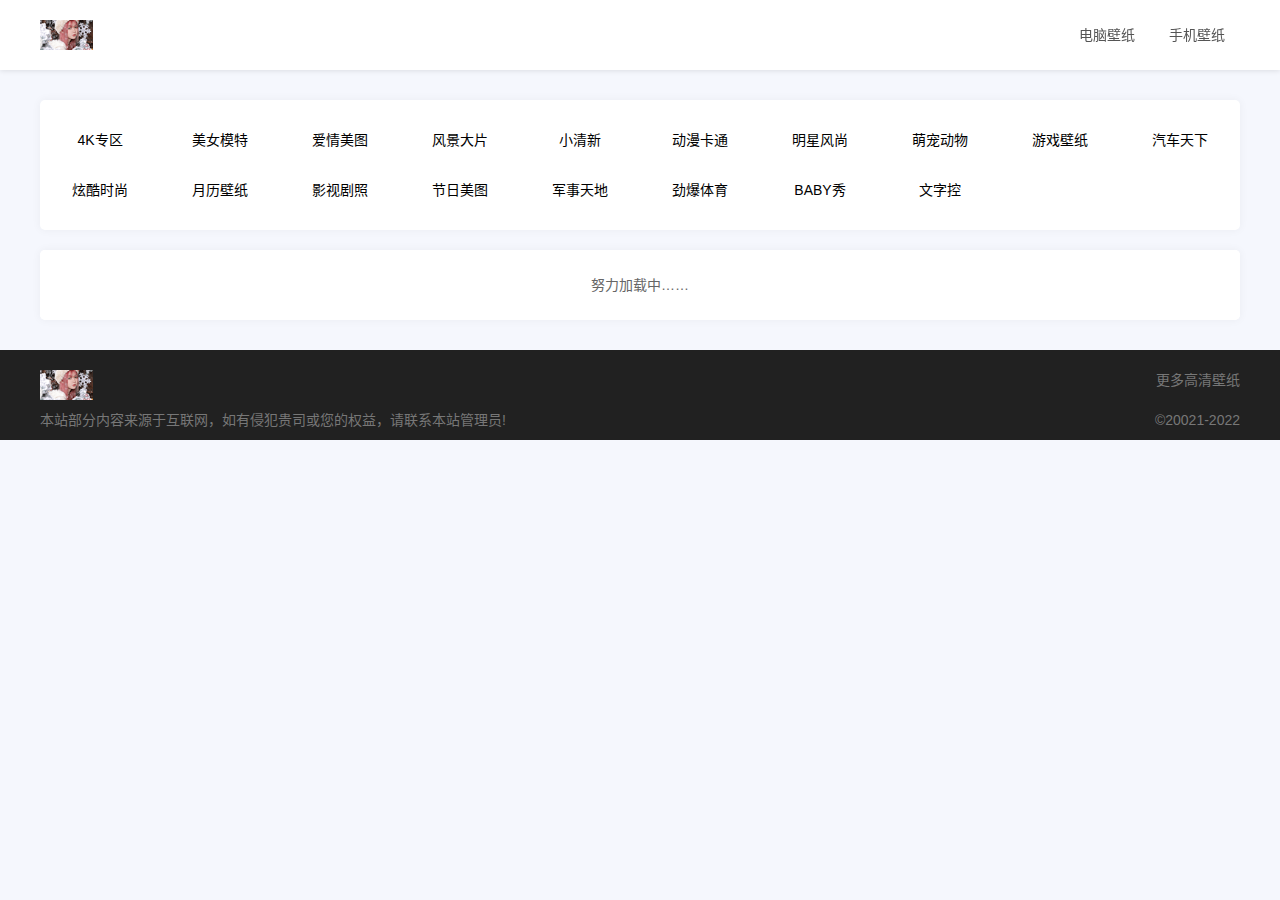
<file: bz/index.html>
<!DOCTYPE html>
<html lang="zh-CN">
<link rel="icon" href="favicon.ico">
<head>
    <meta charset="UTF-8">
    <meta name="viewport" content="width=device-width, initial-scale=1, user-scalable=no">
    <meta name="robots" content="noarchive">
    <title>免费手机壁纸-电脑壁纸-高清4K壁纸-明星美女壁纸-情侣头像图片</title>
    <link rel='stylesheet' id='style-css' href='static/css/style.css' type='text/css' />
    <link rel='stylesheet' id='fonts-css' href='static/css/iconfont.css' type='text/css' />
    <link rel='stylesheet' id='fancybox-css' href='static/css/jquery.fancybox.min.css' type='text/css' />
    <script type='text/javascript' src='static/js/jquery.min.js'></script>
    <script type='text/javascript' src='static/js/jquery-migrate.min.js'></script>
    <meta name='description' content='包含4K壁纸,美女壁纸,美女图片,风景壁纸,动漫壁纸,明星图片,动物图片,动物壁纸,游戏壁纸,等18个分类的电脑壁纸，支持放大预览和下载。' />
    <meta name='keywords' content='4K壁纸,美女壁纸,美女图片,风景壁纸,动漫壁纸,明星图片,动物图片,动物壁纸,游戏壁纸,明星壁纸,二次元壁纸/>
    <style type='text/css'>
    </style>
</head>

<body>
    <div class="site">
        <header class="site-header">
            <div class="container">
                <div class="navbar">
                    <div class="hamburger">
                        <div class="hamburgerli"></div>
                    </div>
                    <div class="branding-within"> <a class="logo" href="index.html" rel="home"><img
                                src="static/images/logo.png" alt="壁纸大全"></a> </div>
                    <nav class="main-menu hidden-xs hidden-sm hidden-md">
                        <ul id="menu-primary" class="nav-list u-plain-list">
                            <li id="menu-item-1047"
                                class="menu-item menu-item-type-custom menu-item-object-custom menu-item-home menu-item-1047">
                                <a href="index.html#" target="_blank">电脑壁纸</a></li>
                            <li id="menu-item-1067"
                                class="menu-item menu-item-type-taxonomy menu-item-object-category menu-item-1067"><a
                                    href="index.html#" target="_blank">手机壁纸</a></li>
                        </ul>
                    </nav>
                </div>
            </div>
        </header>
        <div class="off-canvas">
            <div class="mobile-menu"> </div>
            <div class="close"> <i class="iconfont icon-guanbi1"></i> </div>
        </div>
        <div class="site-content container">
            <div class="row">
                <div class="col-lg-img">
                    <div class="wallpaper-tags">
                        <ul>
                            <li data-id="36" onclick="loadData(36, true);changeTitle(this)">4K专区</li>
                            <li data-id="6" onclick="loadData(6, true);changeTitle(this)">美女模特</li>
                            <li data-id="30" onclick="loadData(30, true);changeTitle(this)">爱情美图</li>
                            <li data-id="9" onclick="loadData(9, true);changeTitle(this)">风景大片</li>
                            <li data-id="15" onclick="loadData(15, true);changeTitle(this)">小清新</li>
                            <li data-id="26" onclick="loadData(26, true);changeTitle(this)">动漫卡通</li>
                            <li data-id="11" onclick="loadData(11, true);changeTitle(this)">明星风尚</li>
                            <li data-id="14" onclick="loadData(14, true);changeTitle(this)">萌宠动物</li>
                            <li data-id="5" onclick="loadData(5, true);changeTitle(this)">游戏壁纸</li>
                            <li data-id="12" onclick="loadData(12, true);changeTitle(this)">汽车天下</li>
                            <li data-id="10" onclick="loadData(10, true);changeTitle(this)">炫酷时尚</li>
                            <li data-id="29" onclick="loadData(29, true);changeTitle(this)">月历壁纸</li>
                            <li data-id="7" onclick="loadData(7, true);changeTitle(this)">影视剧照</li>
                            <li data-id="13" onclick="loadData(13, true);changeTitle(this)">节日美图</li>
                            <li data-id="22" onclick="loadData(22, true);changeTitle(this)">军事天地</li>
                            <li data-id="16" onclick="loadData(16, true);changeTitle(this)">劲爆体育</li>
                            <li data-id="18" onclick="loadData(18, true);changeTitle(this)">BABY秀</li>
                            <li data-id="35" onclick="loadData(35, true);changeTitle(this)">文字控</li>
                        </ul>
                    </div>
                    <div class="content-area">
                        <main class="site-main">
                            <article class="type-post post-wallpaper">
                                <div class="container-wallpaper">
                                    <div class="jigsaw" id="walBox"></div>
                                    <div id="loadmore">壁纸加载中……</div>
                                </div>
                            </article>
                        </main>
                    </div>
                </div>
            </div>
        </div>
        <footer class="site-footer">
            <div class="site-info"> <a class="footerlogo" href="index.html#" target="_blank"><img
                        src="static/images/logo.png" alt="壁纸大全"></a>
                <div class="site-infor">
                    <a href="index.html#" target="_blank">更多高清壁纸</a>
                   
                </div>
            </div>
            <div class="site-info">
                <div class="site-infol"> 本站部分内容来源于互联网，如有侵犯贵司或您的权益，请联系本站管理员!</div>
                <div class="site-infor"> ©20021-2022</div>
            </div>
        </footer>
    </div>
    <div class="gotop"> <a id="goTopBtn" href="javascript:;"><i class="iconfont icon-shang"></i><em>返回顶部</em></a></div>
    <script type='text/javascript' src='static/js/hans.min.js'></script>
    <script type='text/javascript' src='static/js/jquery.fancybox.min.js'>
    </script>
    <script type='text/javascript' src='static/js/jquery.lazyload.min.js'>
    </script>
    <script type='text/javascript' src='static/js/img.js'></script>
    <script type="text/javascript">
        var a_idx = 0;
        jQuery(document).ready(function ($) {
            $("body").click(function (e) {
                var a = new Array("❤");
                var $i = $("<span/>").text(a[a_idx]);
                a_idx = (a_idx + 1) % a.length;
                var x = e.pageX,
                    y = e.pageY;
                $i.css({
                    "z-index": 999999999999999999999999999,
                    "top": y - 20,
                    "left": x,
                    "position": "absolute",
                    "font-weight": "bold",
                    "color": "#dd3333"
                });
                $("body").append($i);
                $i.animate({
                    "top": y - 180,
                    "opacity": 0
                }, 1500, function () {
                    $i.remove();
                });
            });
        });
    </script>
</body>

</html>
</file>
<file: bz/static/css/style.css>
html{line-height:1.15;-ms-text-size-adjust:100%;-webkit-text-size-adjust:100%}body{margin:0}article,aside,footer,header,nav,section{display:block}h1{margin:.67em 0;font-size:2em}figcaption,figure,main{display:block}figure{margin:1em 40px}hr{overflow:visible;box-sizing:content-box;height:0}pre{margin:1em 0;font-size:1em;font-family:monospace}a{outline:0;background-color:transparent;-webkit-text-decoration-skip:objects}abbr[title]{border-bottom:none;text-decoration:underline;text-decoration:underline dotted;-webkit-text-decoration:underline dotted}b,strong{font-weight:inherit;font-weight:bolder}code,kbd,samp{font-size:1em;font-family:monospace}dfn{font-style:italic}mark{background-color:#ff0;color:#000}small{font-size:80%}sub,sup{position:relative;vertical-align:baseline;font-size:75%;line-height:0}sub{bottom:-.25em}sup{top:-.5em}audio,video{display:inline-block}audio:not([controls]){display:none;height:0}img{border-style:none}svg:not(:root){overflow:hidden}button,input,optgroup,select,textarea{margin:0;font-size:100%;font-family:sans-serif;line-height:1.15}button,input{overflow:visible}button,select{text-transform:none}[type=reset],[type=submit],button,html [type=button]{-webkit-appearance:button}[type=button]::-moz-focus-inner,[type=reset]::-moz-focus-inner,[type=submit]::-moz-focus-inner,button::-moz-focus-inner{padding:0;border-style:none}[type=button]:-moz-focusring,[type=reset]:-moz-focusring,[type=submit]:-moz-focusring,button:-moz-focusring{outline:1px dotted ButtonText}fieldset{padding:.35em .75em .625em}legend{display:table;box-sizing:border-box;padding:0;max-width:100%;color:inherit;white-space:normal}progress{display:inline-block;vertical-align:baseline}textarea{overflow:auto}[type=checkbox],[type=radio]{box-sizing:border-box;padding:0}[type=number]::-webkit-inner-spin-button,[type=number]::-webkit-outer-spin-button{height:auto}[type=search]{outline-offset:-2px;-webkit-appearance:textfield}[type=search]::-webkit-search-cancel-button,[type=search]::-webkit-search-decoration{-webkit-appearance:none}::-webkit-file-upload-button{font:inherit;-webkit-appearance:button}details,menu{display:block}summary{display:list-item}canvas{display:inline-block}[hidden],template{display:none}.banner-top{margin-top:30px}.container{margin-right:auto;margin-left:auto;width:1200px}.container-wallpaper{padding:15px;border-radius:0 0 5px 5px;background-color:#fff}.post-wallpaper{position:relative;overflow:hidden;width:100%;border-radius:5px;background-color:#fff;box-shadow:0 0 10px rgba(0,0,0,.05);word-break:break-word}.jigsaw .item{position:relative;float:left}.jigsaw .quater{display:inline-block;width:25%}.oneImg{position:relative;overflow:hidden;-webkit-transition:all .25s ease;-moz-transition:all .25s ease;-o-transition:all .25s ease;transition:all .25s ease;-ms-transition:all .25s ease}.oneImg:hover{z-index:22;box-shadow:0 0 20px #000}.jigsaw img{width:100%;height:100%}.jigsaw .half{display:inline-block;width:50%}#loadmore{display:none;color:#666;line-height:40px}#loadmore,figcaption{text-align:center}.banner-right{margin-top:30px;width:600px;height:25pc}.owl-carousel{position:relative;z-index:1;width:100%;-webkit-tap-highlight-color:transparent}.rec-list{display:block;padding:1pc 0;border-bottom:1px solid #f4f4f4}.rec-list img{border-radius:2px}.fl{float:left}.rec-list .content{display:inline-block;margin-left:5px;width:90pt;height:90px}.rec-list .content p{display:-webkit-box;overflow:hidden;color:#777;text-overflow:ellipsis;font-size:9pt;font-family:microsoft yahei;line-height:17px;-webkit-line-clamp:2;-webkit-box-orient:vertical}.rec-list .content .coupon{display:block;margin:20px 0;color:#999;font-size:9pt}.rec-list .content .coupon i{position:relative;top:2px;margin-left:5px;color:var(--accent-color);font-size:18px;font-family:Arial;line-height:21px}.rec-list:hover .content p{color:var(--accent-color)}.rec-lista{margin-top:20px;text-align:center}@media (min-width:1230px){.col-lg-3,.navbar .menu-item-mega>.sub-menu>.menu-item{margin-left:20px;max-width:280px}.banner-right{display:inline-block}.owl-carousel{float:left;margin-right:20px;width:580px}.col-lg-9{max-width:900px}}@media (max-width:1229px){.banner-right{display:none}}@media (max-width:1230px){.container{padding:0 15px;width:100%}}.col-lg-12,.col-lg-3,.col-lg-9,.col-lg-img,.navbar .menu-item-mega>.sub-menu>.menu-item{position:relative;width:100%}@media (min-width:992px){.yumus-single-top-a-d{margin-bottom:30px}.yumus-single-bottom-a-d{margin:30px 0}.col-lg-3,.navbar .menu-item-mega>.sub-menu>.menu-item{margin-left:auto;max-width:22%;flex:0 0 22%}.col-lg-9{max-width:76.5%;flex:0 0 76.5%}.col-lg-12{max-width:100%;flex:0 0 100%}}@media (min-width:767px){.row{display:flex;flex-wrap:wrap}}@media (max-width:575px){.hidden-xs{display:none!important}}@media (min-width:576px) and (max-width:767px){.hidden-sm{display:none!important}}@media (min-width:768px) and (max-width:991px){.hidden-md{display:none!important}}@media (min-width:992px) and (max-width:1199px){.hamburger,.hidden-lg{display:none!important}.social-links+.search-open{margin-left:-3px!important}.navbar .branding-within{flex:2}.social-links{display:none!important}}@media (min-width:1200px){.hamburger{display:none!important}.navbar .branding-within{flex:2}}@media (min-width:992px){.order-lg-first{order:-1}.order-lg-last{order:13}}html{box-sizing:border-box}*,:after,:before{box-sizing:inherit}body{background-color:#f5f7fd;color:#777;font-size:14px;font-family:Microsoft YaHei,WenQuanYi Micro Hei,Arial,Verdana,Tahoma,sans-serif;line-height:20px;text-rendering:optimizeLegibility;-webkit-font-smoothing:antialiased;-moz-osx-font-smoothing:grayscale}a{color:#1a1a1a;text-decoration:none}h1,h2,h3,h4,h5,h6{margin:0 0 15px;color:#1a1a1a;font-weight:500;line-height:1.4}p{margin:0 0 15px;color:#555;line-height:32px}img{display:block;height:auto;max-width:100%;vertical-align:middle}blockquote{margin:20px 0;padding-left:20px;border-left:4px solid var(--accent-color);color:#555;font-size:14px;line-height:20px}blockquote>:last-child{margin-bottom:0!important}blockquote cite{display:block}blockquote cite a{color:#555}blockquote p{margin-bottom:5px!important;line-height:20px}hr{position:relative;margin:30px auto;border:0;border-radius:50%}hr,hr:after,hr:before{width:5px;height:5px;background-color:#1a1a1a}hr:after,hr:before{position:absolute;border-radius:50%;content:""}hr:before{right:20px}hr:after{left:20px}table{margin:0 0 15px;border-collapse:collapse;font-size:13px;word-break:normal}td,th{padding:8px 9pt;border:1px solid #f4f4f4}dl,ol,ul{margin:0 0 30px;padding-left:30px}dl{padding-left:0}dt{font-weight:700}dd{margin:0 0 15px}embed,iframe{display:block;overflow:hidden;width:100%;border:0}figure{margin:0}input[type=email],input[type=number],input[type=password],input[type=search],input[type=tel],input[type=text],textarea{display:block;margin-bottom:10px;padding:0;width:100%;height:40px;border:0;border-bottom:1px solid #e6e6e6;border-radius:0;background-color:transparent;color:#1a1a1a;font-size:14px;font-family:inherit;line-height:38px;transition:border-color cubic-bezier(.4,.01,.165,.99);-webkit-appearance:none;-moz-appearance:none;appearance:none}input[type=email]:focus,input[type=number]:focus,input[type=password]:focus,input[type=search]:focus,input[type=tel]:focus,input[type=text]:focus,textarea:focus{outline:0;border-color:#e6e6e6}textarea{padding-bottom:10px;height:100%;line-height:inherit;resize:vertical}select{padding:0 14px;width:100%;height:40px;outline:0;border:1px solid #f4f4f4;border-radius:0;background-color:#fff;background-image:url("data:image/png;background-repeat:no-repeat;color:#1a1a1a;font-size:14px;font-family:inherit;line-height:40px;-webkit-appearance:none;-moz-appearance:none;appearance:none;base64,iVBORw0KGgoAAAANSUhEUgAAAB4AAAANCAYAAAC+ct6XAAAAGXRFWHRTb2Z0d2FyZQBBZG9iZSBJbWFnZVJlYWR5ccllPAAAAyJpVFh0WE1MOmNvbS5hZG9iZS54bXAAAAAAADw/eHBhY2tldCBiZWdpbj0i77u/[base64]/Pk5mU4QAAACUSURBVHjaYmRgYJD6////MwY6AyaGAQIspCieM2cOjKkIxCFA3A0TSElJoZ3FUCANxAeAWA6IOYG4iR5BjWwpCDQCcSnNgxoIVJCDFwnwA/FHWlp8EIpHSKoGgiggLkITewrEcbQO6mVAbAbE+VD+a3IsJTc7FQAxDxD7AbEzEF+jR1DDywtoCr9DbhwzDlRZDRBgACYqHJO9bkklAAAAAElFTkSuQmCC");background-position:100%}label{font-size:13px}form.inline{position:relative}form.inline .inline-field,form.inline .inline-fields{margin-bottom:0;padding-right:20px;color:#000;text-overflow:ellipsis}form.inline button[type=submit]{position:absolute;top:50%;right:-10px;margin-top:-15px;padding:0;width:30px;height:30px;border:0;background-color:transparent;color:#1a1a1a;text-align:center;font-size:1pc;line-height:30px}.button,.navigation .nav-next a,.navigation .nav-previous a,button[type=submit],input[type=submit]{display:inline-block;padding:10px 20px;outline:0;border:1px solid var(--accent-color);border-radius:30px;background-color:var(--accent-color);color:#fff;text-align:center;text-transform:uppercase;letter-spacing:1px;font-weight:700;font-size:9pt;font-family:inherit;line-height:1;cursor:pointer}.button:hover,.navigation .nav-next a:hover,.navigation .nav-previous a:hover,button[type=submit]:hover,input[type=submit]:hover{opacity:1}.button.transparent,.navigation .nav-next a.transparent,.navigation .nav-previous a.transparent,button[type=submit].transparent,input[type=submit].transparent{border:1px solid hsla(0,0%,100%,.3);background-color:transparent}.social-links>a{display:inline-block;vertical-align:middle;font-size:1pc}.social-links>a+a{margin-left:10px}.u-clearfix:after,.u-clearfix:before{display:table;content:" "}.u-clearfix:after{clear:both}.u-plain-list{margin:0;padding:0;list-style-type:none}.u-permalink{position:absolute;top:0;right:0;bottom:0;left:0;z-index:10;outline:0}.lazyloaded{width:100%;height:130px;border-radius:2px;opacity:1;transition:opacity 1s cubic-bezier(.4,.01,.165,.99)}.wallpaper-tags{margin-bottom:20px;padding:15px 0;width:100%;height:130px;border-radius:5px;background-color:#fff;box-shadow:0 0 10px rgba(0,0,0,.05);text-align:center}.wallpaper-tags ul{margin:0;padding:0}.wallpaper-tags ul li{float:left;display:block;margin:0;padding:15px 0;width:10%;color:#000;text-align:center}.wallpaper-tags ul li:hover{color:var(--accent-color)}.with-masonry .posts-wrapper{opacity:0;transition:opacity .5s cubic-bezier(.4,.01,.165,.99)}.with-masonry .posts-wrapper.initialized{opacity:1}.with-masonry .posts-wrapper .grid-sizer{min-height:0}.post{position:relative;overflow:hidden;margin-bottom:30px;border-radius:5px;box-shadow:0 0 10px rgba(0,0,0,.05);word-break:break-word}.post .entry-wrapper{padding:30px;background-color:#fff}.post .entry-content>:first-child,.post .entry-content>:first-child>:first-child{margin-top:0!important}.post .entry-content>:last-child,.post .entry-content>:last-child>:last-child{margin-bottom:0!important}.post .entry-content h1,.post .entry-content h2,.post .entry-content h3,.post .entry-content h4,.post .entry-content h5,.post .entry-content h6{margin-top:30px;margin-bottom:9pt;padding:10px;border-left:3px solid var(--accent-color);background:#f1f1f1}.post .entry-content dl dl,.post .entry-content dl ol,.post .entry-content dl ul,.post .entry-content ol dl,.post .entry-content ol ol,.post .entry-content ol ul,.post .entry-content ul dl,.post .entry-content ul ol,.post .entry-content ul ul{margin:0}.post .entry-content li{margin:5px 0}.ds_qrcode{padding-top:30px}.ds_qrcode,.shang{margin:0 auto;width:75pt;text-align:center}.shang{height:40px;border-radius:3px;background-color:var(--accent-color);line-height:40px}.post .entry-content .fluid-width-video-wrapper{margin:30px 0}.post.cover{height:calc(100% - 30px);min-height:330px;background-position:50%;background-size:cover}.post.cover:before{position:absolute;top:0;right:0;bottom:0;left:0;background:linear-gradient(0deg,rgba(0,0,0,.4),transparent);content:""}.post.cover .entry-action,.post.cover .entry-media,.post.cover .entry-wrapper{position:relative;background-color:transparent}.post.cover .entry-action a,.post.cover .entry-title a{color:#fff}.post.cover .entry-wrapper{position:absolute;right:0;bottom:37px;left:0}.post.cover .entry-excerpt{display:none}.post.cover .entry-action{position:absolute;right:0;bottom:0;left:0;border-color:hsla(0,0%,100%,.3)}.post.sticky .entry-title a:before{position:relative;top:1px;left:-2px;content:"\f403";font-family:Material Design Icons}.page .type-page .entry-header,.single .type-post .entry-header{margin-bottom:0;padding:30px 30px 15px;background-color:#fff}.page .type-page .entry-title,.single .type-post .entry-title{font-size:22px;line-height:1.4}.page .type-page .entry-action,.single .type-post .entry-action{padding-right:30px;padding-left:30px}.page .type-page .entry-media,.single .type-post .entry-media{border-radius:0}.page .type-page .entry-media a,.single .type-post .entry-media a{display:block;pointer-events:none}.page .type-page .entry-wrapper,.single .type-post .entry-wrapper{padding:30px}.page .type-page .entry-content,.single .type-post .entry-content{font-size:16px;line-height:32px}.page .type-page .entry-content p,.single .type-post .entry-content p{margin-bottom:20px}.single .type-post .entry-action{border-top-width:0}.single .type-post .entry-header+.entry-action{border-bottom:1px solid #f4f4f4;border-top-width:1px}.with-hero.single .type-post .entry-wrapper{padding-top:20px}.page .type-page .entry-header{padding-bottom:30px;border-bottom:1px solid #f4f4f4}.page .type-page .entry-wrapper{padding-bottom:30px}.entry-media .entry-format{position:absolute;top:15px;left:15px;display:flex;width:40px;height:40px;border-radius:50%;background-color:rgba(0,0,0,.6);color:#fff;font-size:19px;line-height:1;align-items:center;justify-content:center}.entry-header{margin-bottom:10px}.entry-header .entry-category{margin-bottom:4px;line-height:0}.entry-header .entry-category a{display:inline-block;margin-bottom:4px;padding:3px 7px;border-radius:10px;background-color:var(--accent-color);color:#fff;font-weight:500;font-size:11px;line-height:1}.entry-header .entry-category .gap{padding:0 4px}.entry-header .entry-categorys a{display:inline-block;margin-bottom:4px;padding:3px 7px;border-radius:10px;background-color:var(--accent-color);color:#fff;font-weight:500;font-size:11px;line-height:1}.entry-header .entry-categorys .gap{padding:0 4px}.entry-header .entry-title{margin-bottom:0;font-size:1pc}.entry-excerpt{min-height:5pc;color:#aaa}.entry-excerpt>:first-child,.entry-excerpt>:first-child>:first-child{margin-top:0!important}.entry-excerpt>:last-child,.entry-excerpt>:last-child>:last-child{margin-bottom:0!important}.entry-action{padding:9pt 20px;height:37px;border-top:1px solid #f4f4f4;background-color:#fff;font-weight:500;font-size:9pt;line-height:1;justify-content:space-between}.entry-action,.entry-action>div{display:flex;align-items:center}.entry-action a{color:#aaa}.entry-action a+a{margin-left:8px}.entry-action .count{margin-left:2px}.entry-action>div:last-child a{display:flex;align-items:center}.entry-action>div:last-child span{display:none;margin-left:2px;text-transform:uppercase;font-size:10px}.entry-action .share .mdi{font-size:15px}.no-thumbnail.single .entry-action,.with-hero.single .entry-action{border-bottom:1px solid #f4f4f4}.navigation{display:none}.navlinks{padding:15px 20px;width:100%;height:100%}.entry-navigation .navlinks .entry-titles:hover{color:var(--accent-color)}.entry-navigation{display:flex;overflow:hidden;border-top:1px solid #f3f3f3;background-color:#fff}.entry-navigation .nav{position:relative;width:50%;flex-direction:column;justify-content:center;word-break:break-word}.entry-navigation .next{border-left:1px solid #f3f3f3;text-align:right;align-items:flex-end}.entry-navigation span{position:relative;z-index:2;color:#555;text-transform:uppercase;font-weight:500;font-size:14px}.entry-navigation .navlinks .entry-titles{position:relative;z-index:2;margin:5px 0 0;color:#555;font-size:15px}.entry-navigation img{position:absolute;top:0;left:0;width:100%;height:100%;-o-object-fit:cover;object-fit:cover}.entry-navigation .none span{padding:0}.entry-navigation .previous+.none{border-left:1px solid #f3f3f3;text-align:right}@media (max-width:767px){.entry-excerpt{min-height:auto}}.site-content{padding-top:30px;padding-bottom:30px}.site-header{position:relative;top:0;right:0;left:0;z-index:80;background-color:#fff;box-shadow:0 1px 5px rgba(0,0,0,.1);transition:background-color .5s cubic-bezier(.4,.01,.165,.99),border-color .5s cubic-bezier(.4,.01,.165,.99);backface-visibility:hidden}.navbar-full .site-header{padding:0 30px}.navbar{position:relative;justify-content:space-between}.navbar,.navbar>:last-child{display:flex;height:70px;align-items:center}.navbar>:last-child{justify-content:flex-end}.navbar .col-hamburger{display:flex}.navbar .navbar-button{display:flex;width:30px;height:30px;background-color:#fff;color:#555;font-size:15px;cursor:pointer;align-items:center;justify-content:center}.navbar .menu-item{position:relative;display:inline-block}.navbar .menu-item>a{display:block;color:#555}.iconfont.icon-sousuo{font-weight:700;font-size:20px}.search-open.navbar-button{border:none;background-color:#fff}.navbar .menu-item>a:hover{color:var(--accent-color)}.navbar .menu-item.menu-item-has-children>a:after{margin-left:5px;color:#aaa;content:"\e638";font-size:9pt;font-family:iconfont!important}.navbar .menu-item:hover>.sub-menu{visibility:visible;opacity:1;transform:translateY(0)}.navbar .nav-list>.menu-item>a{margin:0 15px;font-size:14px;line-height:70px}.navbar .sub-menu{position:absolute;top:100%;z-index:80;visibility:hidden;margin:0 0 0 -15px;padding:10px 0;min-width:195px;background-color:#fff;box-shadow:0 0 10px rgba(0,0,0,.05);list-style-type:none;opacity:0;transition:all .5s cubic-bezier(.4,.01,.165,.99);transform:translateY(5px)}.navbar .sub-menu:before{position:absolute;top:-5px;left:45px;width:10px;height:10px;border:1px solid #ced6d8;border-bottom:0;border-left:0;background-color:#fff;content:"";transform:rotate(-45deg)}.navbar .sub-menu .menu-item{display:block}.navbar .sub-menu .menu-item>a{padding:7px 15px;font-weight:300;font-size:9pt;transition:transform .3s cubic-bezier(.4,.01,.165,.99);transition:transform .3s cubic-bezier(.4,.01,.165,.99),-webkit-transform .3s cubic-bezier(.4,.01,.165,.99)}.navbar .sub-menu .menu-item>a:hover{opacity:1;transform:translateX(5px)}.navbar .sub-menu .menu-item.menu-item-has-children>a:after{float:right;content:"\e609";font-size:1pc}.navbar .sub-menu .sub-menu{top:0;left:100%;margin:-20px 0 0}.navbar-sticky_transparent.with-featured-wrapper .site-header,.navbar-sticky_transparent.with-hero .site-header,.navbar-transparent.with-featured-wrapper .site-header,.navbar-transparent.with-hero .site-header{position:absolute;background-color:transparent;border-bottom-color:hsla(0,0%,100%,.3)}.navbar-sticky_transparent.with-featured-wrapper .navbar .logo.text,.navbar-sticky_transparent.with-featured-wrapper .navbar .nav-list>.menu-item>a,.navbar-sticky_transparent.with-featured-wrapper .navbar .social-links>a,.navbar-sticky_transparent.with-hero .navbar .logo.text,.navbar-sticky_transparent.with-hero .navbar .nav-list>.menu-item>a,.navbar-sticky_transparent.with-hero .navbar .social-links>a,.navbar-transparent.with-featured-wrapper .navbar .logo.text,.navbar-transparent.with-featured-wrapper .navbar .nav-list>.menu-item>a,.navbar-transparent.with-featured-wrapper .navbar .social-links>a,.navbar-transparent.with-hero .navbar .logo.text,.navbar-transparent.with-hero .navbar .nav-list>.menu-item>a,.navbar-transparent.with-hero .navbar .social-links>a{color:#fff}.navbar-sticky_transparent.with-featured-wrapper .navbar .nav-list>.menu-item>a,.navbar-sticky_transparent.with-hero .navbar .nav-list>.menu-item>a,.navbar-transparent.with-featured-wrapper .navbar .nav-list>.menu-item>a,.navbar-transparent.with-hero .navbar .nav-list>.menu-item>a{font-weight:700}.navbar-sticky_transparent.with-featured-wrapper .navbar .nav-list>.menu-item>a:after,.navbar-sticky_transparent.with-hero .navbar .nav-list>.menu-item>a:after,.navbar-transparent.with-featured-wrapper .navbar .nav-list>.menu-item>a:after,.navbar-transparent.with-hero .navbar .nav-list>.menu-item>a:after{color:hsla(0,0%,100%,.6)}.navbar-sticky_transparent.with-featured-wrapper .navbar .hamburger:after,.navbar-sticky_transparent.with-featured-wrapper .navbar .hamburger:before,.navbar-sticky_transparent.with-hero .navbar .hamburger:after,.navbar-sticky_transparent.with-hero .navbar .hamburger:before,.navbar-transparent.with-featured-wrapper .navbar .hamburger:after,.navbar-transparent.with-featured-wrapper .navbar .hamburger:before,.navbar-transparent.with-hero .navbar .hamburger:after,.navbar-transparent.with-hero .navbar .hamburger:before{background-color:#fff}.navbar-sticky_transparent.with-featured-wrapper .navbar .main-search .search-field,.navbar-sticky_transparent.with-hero .navbar .main-search .search-field,.navbar-transparent.with-featured-wrapper .navbar .main-search .search-field,.navbar-transparent.with-hero .navbar .main-search .search-field{background-color:transparent;color:#fff}.navbar-sticky_transparent.with-featured-wrapper .navbar .main-search .search-field::-webkit-input-placeholder,.navbar-sticky_transparent.with-hero .navbar .main-search .search-field::-webkit-input-placeholder,.navbar-transparent.with-featured-wrapper .navbar .main-search .search-field::-webkit-input-placeholder,.navbar-transparent.with-hero .navbar .main-search .search-field::-webkit-input-placeholder{color:#fff}.navbar-sticky_transparent.with-featured-wrapper .navbar .main-search .search-field::-moz-placeholder,.navbar-sticky_transparent.with-hero .navbar .main-search .search-field::-moz-placeholder,.navbar-transparent.with-featured-wrapper .navbar .main-search .search-field::-moz-placeholder,.navbar-transparent.with-hero .navbar .main-search .search-field::-moz-placeholder{color:#fff}.navbar-sticky_transparent.with-featured-wrapper .navbar .main-search .search-field:-ms-input-placeholder,.navbar-sticky_transparent.with-hero .navbar .main-search .search-field:-ms-input-placeholder,.navbar-transparent.with-featured-wrapper .navbar .main-search .search-field:-ms-input-placeholder,.navbar-transparent.with-hero .navbar .main-search .search-field:-ms-input-placeholder{color:#fff}.navbar-sticky_transparent.with-featured-wrapper .navbar .logo.regular,.navbar-sticky_transparent.with-hero .navbar .logo.regular,.navbar-transparent.with-featured-wrapper .navbar .logo.regular,.navbar-transparent.with-hero .navbar .logo.regular{opacity:0}.navbar-sticky_transparent.with-featured-wrapper .navbar .logo.contrary,.navbar-sticky_transparent.with-hero .navbar .logo.contrary,.navbar-transparent.with-featured-wrapper .navbar .logo.contrary,.navbar-transparent.with-hero .navbar .logo.contrary{opacity:1}.navbar-sticky_transparent.with-featured-wrapper .navbar>:last-child>div,.navbar-sticky_transparent.with-hero .navbar>:last-child>div,.navbar-transparent.with-featured-wrapper .navbar>:last-child>div,.navbar-transparent.with-hero .navbar>:last-child>div{border-color:hsla(0,0%,100%,.3)}.navbar-sticky,.navbar-sticky_transparent{padding-top:70px}.navbar-sticky .site-header,.navbar-sticky_transparent .site-header{position:fixed!important}.navbar-sticky_transparent.with-featured-wrapper,.navbar-sticky_transparent.with-hero{padding-top:0}.navbar-sticky_transparent.navbar-translucent .site-header{border-bottom:0;background-color:rgba(0,0,0,.6)}.logo.text{font-weight:700;font-size:20px}.logo.text img{display:inherit}.logo:not(.text){display:inline-block}.branding-within{position:relative}.branding-within .logo:not(.text){margin-top:4.5px;max-height:70px;transition:opacity .5s cubic-bezier(.4,.01,.165,.99)}.branding-within .logo.contrary{position:absolute;left:0;opacity:0}.logo img{max-height:30px}.branding-underneath{padding:45px 0;text-align:center}.hamburger{width:30px;height:30px}.hamburgerli{position:relative;margin:5px;padding:7px 0;width:20px;height:20px;border-top:2px solid #555;border-bottom:2px solid #555;background-color:#555;background-clip:content-box}.off-canvas{position:fixed;top:0;left:0;z-index:80;overflow-y:scroll;padding:70px 10px 30px;width:265px;height:100vh;background-color:#f6f6f6;box-shadow:0 0 10px rgba(0,0,0,.05);transition:transform .5s cubic-bezier(.4,.01,.165,.99);transition:transform .5s cubic-bezier(.4,.01,.165,.99),-webkit-transform .5s cubic-bezier(.4,.01,.165,.99);transform:translateX(-300px);-webkit-overflow-scrolling:touch}.off-canvas .close{position:absolute;top:20px;right:20px;display:flex;width:30px;height:30px;color:#1a1a1a;font-size:15px;cursor:pointer;align-items:center;justify-content:center}.canvas-open .off-canvas{transform:translateX(0)}.main-search{position:absolute;top:0;right:0;bottom:0;left:0;display:none}.main-search .search-form{height:100%}.main-search .search-field{margin:0;padding:0;height:100%;border:0;text-transform:uppercase;font-weight:500;font-size:20px}.main-search .search-field::-webkit-input-placeholder{color:#aaa}.main-search .search-field:-ms-input-placeholder,.main-search .search-field::-ms-input-placeholder{color:#aaa}.main-search .search-field::placeholder{color:#aaa}.main-search .search-submit{display:none}.main-search .search-close{position:absolute;top:50%;right:0;margin-top:-15px;font-size:15px}.search-open .main-search{z-index:10;display:block}.search-open .navbar>:not(.main-search){display:none}.social-links+.search-open{margin-left:20px}.hamburger+.search-open{margin-left:5px}.navbar .menu-item-mega:hover .mega-menu,.navbar .menu-item-mega:hover .sub-menu{visibility:visible;opacity:1;transform:translateY(0)}.mega-menu{position:absolute;top:100%;right:0;left:0;z-index:80;visibility:hidden;border-radius:5px;background-color:#fff;box-shadow:0 0 10px rgba(0,0,0,.05);opacity:0;transition:all .5s cubic-bezier(.4,.01,.165,.99);transform:translateY(5px)}.mega-menu .menu-posts{padding:20px 0 5pc}.mega-menu .menu-post{text-align:center}.mega-menu .entry-header{margin-top:20px}.mega-menu .owl-carousel.with-arrow .owl-next,.mega-menu .owl-carousel.with-arrow .owl-prev{top:auto;right:auto;bottom:20px;left:50%}.mega-menu .owl-carousel.with-arrow .owl-prev{margin-left:-35px}.mega-menu .owl-carousel.with-arrow .owl-next{margin-left:-5px}.navbar .menu-item-mega{position:static}.navbar .menu-item-mega>.sub-menu{right:0;left:0;margin:0;padding:30px 0}.navbar .menu-item-mega>.sub-menu>.menu-item>a{margin-bottom:5px;font-weight:500;font-size:15px;pointer-events:none}.navbar .menu-item-mega>.sub-menu .menu-item-has-children>a:after{display:none}.navbar .menu-item-mega>.sub-menu .sub-menu{position:static;margin:0;padding:0;min-width:auto;box-shadow:none;transform:translateY(0)}.navbar .menu-item-mega>.sub-menu .sub-menu .sub-menu{display:none}.hero{position:relative;display:flex;height:calc(80vh - 70px);background-color:#f4f4f4;background-position:50%;background-size:cover}.hero-slider .slider-item:before,.hero:before{position:absolute;top:0;right:0;bottom:0;left:0;background-color:#000;content:"";transition:opacity 1s cubic-bezier(.4,.01,.165,.99)}.hero .lazyloaded:before,.hero.lazyloaded:before{opacity:.3}.hero-gallery .finished .lazyloaded .entry-header>*,.hero-image .lazyloaded .entry-header>*{opacity:1;transform:translateY(0)}.hero-content{position:relative;margin:auto;padding:0 30px;max-width:650px;text-align:center;opacity:var(--opacity);transform:translateY(var(--y))}.hero-content .entry-header{margin-bottom:0}.hero-content .entry-header>*{opacity:0;transition:opacity .5s cubic-bezier(.4,.01,.165,.99),transform .5s cubic-bezier(.4,.01,.165,.99);transition:opacity .5s cubic-bezier(.4,.01,.165,.99),transform .5s cubic-bezier(.4,.01,.165,.99),-webkit-transform .5s cubic-bezier(.4,.01,.165,.99)}.hero-content .entry-header>:first-child{transition-delay:.1s}.hero-content .entry-header>:nth-child(2){transition-delay:.2s}.hero-content .entry-header>:nth-child(3),.hero-content .entry-header>:nth-child(4){transform:translateY(10px)}.hero-content .entry-header>:nth-child(3){transition-delay:.1s}.hero-content .entry-header>:nth-child(4){transition-delay:.2s}.hero-content .button,.hero-content .navigation .nav-next a,.hero-content .navigation .nav-previous a,.hero-content button[type=submit],.hero-content input[type=submit]{margin:40px 5px 0}.hero .entry-header .entry-title,.hero-heading{margin-bottom:0;color:#fff;font-weight:700;font-size:45px}.hero-subheading{margin-top:15px;color:#fff;font-size:1pc;line-height:20px}.hero-full .hero{height:100vh}.hero-audio .hero,.hero-video .hero{display:block;height:auto!important;background-color:#000}.hero-audio.navbar-sticky_transparent .hero,.hero-audio.navbar-transparent .hero,.hero-video.navbar-sticky_transparent .hero,.hero-video.navbar-transparent .hero{padding-top:75pt;padding-bottom:45px}.hero-media{position:relative;padding:30px 0}.hero-slider{position:absolute;top:0;right:0;bottom:0;left:0}.hero-slider .slider-item{display:flex;background-position:50%;background-size:cover}.hero-slider,.hero-slider .owl-item,.hero-slider .owl-stage,.hero-slider .owl-stage-outer,.hero-slider .slider-item{height:100%}.navbar-regular.hero-full .hero,.navbar-sticky.hero-full:not(.navbar-sticky_transparent) .hero{height:calc(100vh - 70px)}.navbar-sticky_transparent.with-hero .hero-content,.navbar-transparent.with-hero .hero-content{padding-top:35px}@media (max-width:767px){.hero .owl-carousel .owl-next,.hero .owl-carousel .owl-prev{top:auto;bottom:20px}.hero .entry-header .entry-title,.hero-heading{font-size:25px}}.featured-wrapper{padding:90px 0;background-position:50%;background-size:cover}.navbar-sticky_transparent .featured-wrapper,.navbar-transparent .featured-wrapper{padding-top:10pc}.featured-posts .featured-post{position:relative;z-index:10;overflow:hidden;border-radius:5px;background-position:50%;background-size:cover}.featured-posts .featured-post:before{position:absolute;top:0;right:0;bottom:0;left:0;background-color:#000;content:"";transition:opacity 1s cubic-bezier(.4,.01,.165,.99)}.featured-posts .featured-post:after{display:block;content:""}.featured-posts .featured-post.lazyloaded:before{opacity:.3}.featured-posts .featured-post:hover:before{opacity:.5}.featured-posts .entry-wrapper{right:0;left:0}.featured-posts .entry-header{margin-bottom:0}.featured-posts .entry-title{color:#fff}.featured-posts.owl-carousel .owl-prev{left:5px}.featured-posts.owl-carousel .owl-next{right:5px}.featured-posts.v1 .featured-post{height:25pc}.featured-posts.v1 .featured-post.lazyloaded:before,.featured-posts.v1 .featured-post:hover:before{opacity:0}.featured-posts.v1 .entry-wrapper{position:absolute;top:300px;padding:15px 40px;width:100%;background-color:rgba(0,0,0,.6);text-align:center}.featured-posts.v1 .entry-title{display:-webkit-box;overflow:hidden;white-space:normal;font-weight:500;font-size:18px;line-height:1.4;-webkit-line-clamp:1;-webkit-box-orient:vertical}.featured-posts.v1 .entry-excerpt{margin-top:30px;color:hsla(0,0%,100%,.7)}.featured-posts.v1 .entry-excerpt p{color:#c5c3c3}@media (max-width:767px){.featured-posts.v1 .entry-wrapper{max-width:none}}@media (max-width:767px){.featured-wrapper{padding:0}.navbar-sticky_transparent .featured-wrapper,.navbar-transparent .featured-wrapper{padding-top:70px}}.category-box{position:relative;overflow:hidden;border-radius:5px;box-shadow:0 0 10px rgba(0,0,0,.05)}.category-box .entry-thumbnails{display:flex;overflow:hidden;height:270px}.category-box .thumbnail{position:relative}.category-box .thumbnail img{position:absolute;top:0;left:0;width:100%;height:100%;-o-object-fit:cover;object-fit:cover}.category-box .big{margin-right:4px;width:70%}.category-box .small{width:30%;height:100%;flex-direction:column}.category-box .small .thumbnail{height:50%}.category-box .small .thumbnail:first-child{margin-bottom:4px}.category-box .small .thumbnail:last-child{margin-top:4px}.category-box .small span{position:relative;display:flex;width:100%;height:100%;background-color:rgba(0,0,0,.4);color:#fff;font-weight:500;font-size:14px;align-items:center;justify-content:center}.category-box .entry-content{display:flex;padding:15px 20px;background-color:#fff;align-items:center;justify-content:space-between}.category-box .left,.category-box .right{line-height:1}.category-box .entry-title{margin-bottom:0;font-size:15px}.category-box .arrow{font-size:18px}.term-bar{margin-bottom:30px;line-height:1}.term-bar .term-title{margin:8px 0 0;font-size:22px}.term-bar .term-description{margin:15px auto 0;max-width:500px}.term-bar .term-description>:last-child{margin-bottom:0}.archive.category .term-info span{font-size:9pt}.archive.category .term-info>a{margin-right:25px;margin-bottom:20px;padding-bottom:5px;color:#777;font-weight:500}.archive.category .term-info>a.active{border-bottom:3px solid var(--accent-color);color:#1a1a1a;pointer-events:none}.search-no-results .term-bar{display:none}.entry-share{bottom:0;margin:10px -30px -30px}.entry-share,.entry-share>a{display:flex;justify-content:center}.entry-share>a{width:100%;height:40px;border-top:1px solid #f4f4f4;font-size:18px;align-items:center}.entry-share>a+a{border-left:1px solid #f4f4f4}.explore .explore-category,.instagram-footer .widget-title,.instagram-slider .widget-title,.related-posts h3{margin-bottom:30px;text-transform:uppercase;font-size:1pc}.related-posts .post:last-child{margin-bottom:0}@media (max-width:991px){.related-posts{margin:45px auto 0;max-width:25pc}.post,.yumus-single-top-a-d{margin-bottom:15px}.yumus-single-bottom-a-d{margin:15px 0}}.social-bar{margin:0 auto;padding:10px 0;max-width:1200px;border-top:1px solid #4e4e4e}.social-bar li{display:inline-block;margin:0 5px 0 0;padding:0;list-style:none}.social-bar li>a{color:#777;font-weight:500}.footerlogo img{display:inline-block;height:30px}.site-footer{padding:20px 15px 0;background:#212121}.site-footer>.site-info{margin:0 auto;padding:0 0 10px;max-width:1200px}.site-footer>.site-info a{color:#777}.site-footer>.site-info>.site-infor{float:right;display:inline-block}.site-footer>.site-info>.site-infol{display:inline-block}.explore .explore-row{margin-top:20px}.explore .explore-row+.explore-row{margin-top:45px}.explore .explore-category{margin-bottom:25px;color:#777}.explore .last{position:relative}.explore .last>a{position:absolute;right:10px;bottom:10px;z-index:10;padding:10px 30px;background-color:#fff;color:#1a1a1a;font-weight:500}.explore .entry-header{margin-top:20px}.explore .owl-carousel .owl-next,.explore .owl-carousel .owl-prev{top:-30px}.modal{position:fixed;top:30%;right:30px;left:30px;z-index:90;display:none;margin:0 auto;padding:30px;width:100%;max-width:25pc;border-radius:5px;background:#fff;text-align:center}.modal .modal-thumbnail{position:absolute;top:-45px;left:50%;z-index:10;overflow:hidden;margin-left:-45px;width:90px;height:90px;border:4px solid #fff;border-radius:50%;background-color:#f4f4f4}.modal .modal-title{overflow:hidden;color:#1a1a1a;text-overflow:ellipsis;white-space:nowrap;font-size:17px}.modal .modal-share>a{margin:0 4px;color:#1a1a1a;font-size:18px}.modal .modal-form{margin-top:15px}.modal .modal-form .modal-permalink{border-color:#e6e6e6;color:#777}.dimmer{position:fixed;top:0;right:0;bottom:0;left:0;z-index:90;display:none;background:rgba(0,0,0,.7)}.error404 .site-content,.search-no-results .site-content{padding-top:0;padding-bottom:0}.error404 .site-main,.search-no-results .site-main{display:flex;height:calc(100vh - 200px)}._404{margin:130px auto auto;padding-top:70px}._404 .entry-content,._404 .entry-title{text-align:center}._404 .entry-title{margin-top:-45px;margin-bottom:15px;font-weight:500;font-size:26px}._404 .search-form{margin:45px auto 0;max-width:350px}.search-no-results .site-content>.row>.col-lg-9{max-width:100%;flex:0 0 100%}.popular-categories{display:flex;margin-top:60px;flex-wrap:wrap;justify-content:center}.popular-categories a{display:flex;padding:10px 0;align-items:center}.popular-categories a+a:before{padding:0 10px;color:#aaa;content:"/";font-size:17px}.popular-categories .category-name{font-size:17px;line-height:1}.popular-categories .category-count{display:flex;margin-left:8px;width:25px;height:25px;border-radius:50%;background-color:var(--accent-color);color:#fff;font-weight:500;font-size:11px;line-height:1;align-items:center;justify-content:center}.numeric-pagination{float:none;margin-top:30px;width:100%}.numeric-pagination>.page-numbers{display:flex;margin:0;padding:0;list-style-type:none;justify-content:center}.numeric-pagination li{margin:0 3px}.numeric-pagination .page-numbers:not(ul){display:flex;width:35px;height:35px;border-radius:50%;background-color:#aaa;color:#fff;font-weight:500;line-height:1;align-items:center;justify-content:center}.numeric-pagination .page-numbers:not(ul).current{background-color:var(--accent-color);color:#fff}.numeric-pagination .mdi{font-size:17px}.navigation{float:none;margin:30px 0;width:100%}.navigation .nav-links{display:flex;flex-direction:row-reverse;justify-content:center}.paged-previous.paged-next .navigation .nav-next{margin-right:2px}.paged-previous.paged-next .navigation .nav-previous a{border-radius:0 30px 30px 0}.paged-previous.paged-next .navigation .nav-next a{border-radius:30px 0 0 30px}.infinite-scroll-status{display:none;text-align:center}.infinite-scroll-request{margin:75pt auto;width:40px;height:40px;border-radius:50%;background-color:#1a1a1a;animation:scaleOut 1s ease-in-out infinite}.infinite-scroll-action{float:none;display:flex;width:100%;justify-content:center}.infinite-scroll-button{margin-top:30px}.pagination-infinite_button .infinite-scroll-request,.pagination-infinite_button .posts-navigation,.pagination-infinite_button:not(.paged-next) .infinite-scroll-button,.pagination-infinite_scroll .infinite-scroll-button,.pagination-infinite_scroll .posts-navigation{display:none!important}.widget-area .widget{position:relative;z-index:10;overflow:hidden;padding:20px;border-radius:5px;background-color:#fff;box-shadow:0 0 10px rgba(0,0,0,.05)}.widget-area .widget img{margin:0 auto}.widget-area .widget+.widget{margin-top:30px}.widget-area .widget.no-padding{padding:0}.widget-area .widget.small-padding{padding:5px}.widget-area .widget-title{margin:-20px -20px 20px;padding:15px 20px;border-bottom:1px solid #f4f4f4;color:#aaa;text-transform:uppercase;letter-spacing:.5px;font-size:14px;line-height:1}.widget ul{margin:0;padding:0;list-style-type:none}.widget ul li>a{display:inline-block;color:#777}.widget ul li+li>a,.widget ul ul li>a{margin-top:10px}.widget_calendar #wp-calendar{margin:0;width:100%}.widget_calendar #wp-calendar caption{margin-bottom:10px}.widget_calendar #wp-calendar td,.widget_calendar #wp-calendar th{padding:3px;border:0;text-align:center;font-size:9pt}.widget_calendar #wp-calendar th{color:#1a1a1a}.widget_calendar #wp-calendar td a{font-weight:500}.widget_calendar #wp-calendar tfoot td{padding-top:10px}.widget-footer{padding-top:45px;padding-bottom:45px}.widget-footer .site-info{margin-top:10px;padding-right:15px;color:#aaa}.widget-footer .social-links{margin:15px 0 0 -4px}.widget-footer .social-links>a{color:#aaa;font-size:18px}.widget-footer .widget-title{font-size:15px}@media (max-width:767px){.widget-footer{text-align:center}.widget-footer .widget{margin-top:45px}.widget-footer .widget-title{text-align:center}}.null-instagram-feed{position:relative}.null-instagram-feed .instagram-pics{margin:0;padding:0;list-style-type:none}.null-instagram-feed .instagram-pics:after,.null-instagram-feed .instagram-pics:before{display:table;content:" "}.null-instagram-feed .instagram-pics:after{clear:both}.null-instagram-feed .instagram-pics li{float:left;overflow:hidden}.null-instagram-feed:not(.widget) .instagram-pics img{transition:transform .6s cubic-bezier(.4,.01,.165,.99);transition:transform .6s cubic-bezier(.4,.01,.165,.99),-webkit-transform .6s cubic-bezier(.4,.01,.165,.99);transform:translateZ(0)}.null-instagram-feed:not(.widget) .instagram-pics a:hover img{transform:scale(1.1)}.instagram-footer{margin:0 auto;max-width:20in}.instagram-footer .widget-title,.instagram-slider .widget-title{margin-left:30px}.instagram-footer .widget-title:before,.instagram-slider .widget-title:before{margin-right:5px;content:"\f2fe";font-weight:400;font-family:Material Design Icons}.instagram-footer .instagram-pics>li{width:16.666666667%}.instagram-footer p,.instagram-slider p{position:absolute;bottom:20px;left:20px;z-index:10;margin:0;background-color:#fff;font-weight:500;opacity:0;transition:opacity .5s cubic-bezier(.4,.01,.165,.99)}.instagram-footer p a,.instagram-slider p a{display:block;padding:10px 30px;color:#1a1a1a}.instagram-footer:hover p{opacity:1}.instagram-slider{padding:20px 0}.instagram-slider .widget-title{margin:0 0 15px 20px}.instagram-slider .instagram-pics{display:none}.instagram-slider .instagram-pics li{border-radius:5px}.instagram-slider p{bottom:35px;left:35px}.instagram-slider:hover p{opacity:1}.instagram-slider .owl-carousel .owl-prev{left:35px}.instagram-slider .owl-carousel .owl-next{right:35px}.widget.null-instagram-feed .instagram-pics{margin:-1%}.widget.null-instagram-feed .instagram-pics>li{margin:1%;width:31.333333333%}.widget.null-instagram-feed .instagram-pics a{display:block;margin-top:0}.widget.null-instagram-feed p{margin:15px 0 0}.widget.null-instagram-feed p>a{font-weight:500}.widget.null-instagram-feed p>a:before{margin-right:3px;content:"\f2fe";font-family:Material Design Icons}@media (max-width:991px){aside.widget-area{margin-top:30px}.navbar,.site-header{height:3pc}.navbar-sticky,.navbar-sticky_transparent{padding-top:47px}.site-content{padding-top:15px;padding-bottom:15px}}@media (max-width:767px){.instagram-footer .instagram-pics>li{width:33.333333333%}aside.widget-area{margin-top:30px}.col-lg-12,.col-lg-3,.col-lg-9{padding-right:0;padding-left:0}}.widget_mc4wp_form_widget .mc4wp-form-fields{position:relative;padding:45px 0 0;text-align:center}.widget_mc4wp_form_widget .mc4wp-form-fields:before{position:absolute;top:10px;left:50%;color:#aaa;content:"\f5ef";font-size:36px;font-family:Material Design Icons;transform:translateX(-50%)}.widget_mc4wp_form_widget .mc4wp-form-fields>p+p{margin:20px 0 0}.widget_mc4wp_form_widget .mc4wp-form-fields input{text-align:center}.widget_rss .widget-title .rsswidget>img{display:none}.widget_rss ul li+li{margin-top:30px}.widget_rss ul li .rsswidget{display:block;margin-bottom:10px;color:#1a1a1a;font-weight:500;font-size:15px;line-height:1.1}.widget_rss ul li .rss-date,.widget_rss ul li cite{display:block;color:#aaa;text-transform:uppercase;font-weight:500;font-style:normal;font-size:11px;line-height:1}.widget_rss ul li cite{margin-top:10px}.widget_rss ul li .rssSummary{margin-top:15px}.widget_search .search-field{margin-bottom:0}.widget_tag_cloud .tagcloud{display:flex;flex-wrap:wrap}.widget_tag_cloud .tagcloud>a{display:flex;margin:0 6px 6px 0;padding:6px 8px;border:1px solid #e6e6e6;border-radius:3px;color:#777;text-transform:uppercase;font-weight:500;font-size:11px!important;line-height:1.4;align-items:center}.widget_text .textwidget>:last-child{margin-bottom:0}.slicknav_menu .slicknav_nav,.slicknav_menu .sub-menu{margin:0;padding:0;list-style-type:none}.slicknav_menu .slicknav_nav{display:block!important;width:100%;border-radius:5px;background-color:#fff;box-shadow:0 0 10px rgba(0,0,0,.05)}.slicknav_menu .menu-item>a{display:flex;padding:15px 20px;text-transform:uppercase;letter-spacing:.5px;font-weight:500;font-size:14px;line-height:1;align-items:center;justify-content:space-between}.slicknav_menu .slicknav_item a{display:inline;padding:0}.slicknav_menu .menu-item+.menu-item>a,.slicknav_menu .sub-menu{border-top:1px solid #f4f4f4}.slicknav_menu .slicknav_arrow{font-size:9px;line-height:0}.banner-right .banner-conter{position:relative;float:left;display:block;display:-ms-flexbox;overflow:hidden;width:290px;height:190px;min-width:0;border-radius:5px;word-wrap:break-word;-ms-flex-direction:column;flex-direction:column}.banner-list-content{position:absolute;right:0;bottom:0;left:0;z-index:1;padding:15px;background-color:rgba(0,0,0,.6)}.banner-list-title{display:-webkit-box;overflow:hidden;color:#fff;-webkit-line-clamp:1;-webkit-box-orient:vertical}.banner-right .banner-conter .banner-conter-img img{width:290px;height:190px;border-radius:5px}.banner-right .banner-conter:nth-child(2n-1){margin-right:20px}.banner-right .banner-conter:nth-child(2n){margin-bottom:20px}.owl-carousel .owl-stage{position:relative;touch-action:pan-Y}.owl-carousel .owl-stage:after{clear:both;display:block;visibility:hidden;height:0;content:".";line-height:0}.owl-carousel .owl-stage-outer{position:relative;overflow:hidden;transform:translateZ(0)}.owl-carousel .owl-item{position:relative;float:left;min-height:1px;transform:translateZ(0);backface-visibility:hidden;-webkit-tap-highlight-color:transparent;-webkit-touch-callout:none}.owl-carousel .owl-item>img{display:block;width:100%;transform-style:preserve-3d}.owl-carousel .owl-dots.disabled,.owl-carousel .owl-nav.disabled{display:none}.owl-carousel .owl-dot,.owl-carousel .owl-next,.owl-carousel .owl-prev{cursor:pointer;-webkit-user-select:none;-moz-user-select:none;-ms-user-select:none;user-select:none}.owl-carousel .owl-next,.owl-carousel .owl-prev{position:absolute;top:60%;display:flex;margin-top:-20px;width:30px;height:30px;border-radius:50%;background-color:#fff;box-shadow:0 0 10px rgba(0,0,0,.05);color:#000;font-size:20px;line-height:1;transition:color .5s cubic-bezier(.4,.01,.165,.99);align-items:center;justify-content:center}.owl-carousel .owl-nav .owl-next,.owl-carousel .owl-nav .owl-prev{opacity:0}.owl-carousel:hover .owl-nav .owl-next,.owl-carousel:hover .owl-nav .owl-prev{opacity:1}.owl-carousel .owl-next.disabled,.owl-carousel .owl-prev.disabled{display:none;color:#aaa;cursor:no-drop}.owl-carousel .owl-prev{left:20px}.owl-carousel .owl-next{right:20px}.owl-carousel .owl-dots{position:absolute;right:0;bottom:20px;left:0;display:flex;justify-content:center}.owl-carousel .owl-dot{display:inline-block;margin:0 5px;width:15px;height:2px;background-color:#fff}.owl-carousel .owl-dot.active{background-color:var(--accent-color)}.owl-carousel.owl-loading{display:block;opacity:0}.owl-carousel.owl-hidden{opacity:0}.owl-carousel.owl-refresh .owl-item{visibility:hidden}.owl-carousel.owl-drag .owl-item{-webkit-user-select:none;-moz-user-select:none;-ms-user-select:none;user-select:none}.owl-carousel.owl-grab{cursor:move}.owl-carousel.with-padding .owl-stage-outer{padding:30px 0 0}.owl-carousel.with-arrow .owl-next,.owl-carousel.with-arrow .owl-prev{background-color:transparent;box-shadow:none}.owl-carousel.with-arrow .owl-prev{right:18px;left:auto}.owl-carousel.with-arrow .owl-next{right:-9pt}.owl-carousel.with-arrow .owl-prev .mdi:before{content:"\F04D"}.owl-carousel.with-arrow .owl-next .mdi:before{content:"\F054"}.no-js .owl-carousel{display:block}.owl-carousel .animated{animation-duration:.5s;animation-fill-mode:both}.owl-carousel .owl-animated-in{z-index:0}.owl-carousel .owl-animated-out{z-index:1}.owl-carousel .fadeOut{animation-name:fadeOut}.owl-height{transition:height .5s ease-in-out}.owl-carousel .owl-video-wrapper{position:relative;height:100%;background:#000}.owl-carousel .owl-video-play-icon{position:absolute;top:50%;left:50%;z-index:1;margin-top:-40px;margin-left:-40px;width:5pc;height:5pc;background:url(http://www.xyjun.com/bz/static/images/owl.video.play.png) no-repeat;cursor:pointer;transition:transform .1s ease;transition:transform .1s ease,-webkit-transform .1s ease;backface-visibility:hidden}.owl-carousel .owl-video-play-icon:hover{transform:scale(1.3)}.owl-carousel .owl-video-playing .owl-video-play-icon,.owl-carousel .owl-video-playing .owl-video-tn{display:none}.owl-carousel .owl-video-tn{height:100%;background-position:50%;background-size:contain;background-repeat:no-repeat;opacity:0;transition:opacity .4s ease}.owl-carousel .owl-video-frame{position:relative;z-index:1;width:100%;height:100%}.wpcf7-form{margin:30px 0}.wpcf7-form p+p{margin-top:30px}div.wpcf7-response-output{margin:30px 0 0;padding:10px;border:1px solid #e6e6e6;text-align:center;line-height:1.5}@keyframes fadeIn{0%{opacity:0}to{opacity:1}}@keyframes fadeOut{0%{opacity:1}to{opacity:0}}@keyframes scaleOut{0%{transform:scale(0)}to{opacity:0;transform:scale(1)}}.alignleft{float:left;margin:6px 30px 6px 0!important}.alignright{float:right;margin:6px 0 6px 30px!important}.aligncenter{clear:both;display:block;margin:30px auto!important}.alignnone{margin:30px 0!important}.wp-caption{position:relative;max-width:100%}.wp-caption-text{margin-top:15px;text-align:center;font-size:13px;line-height:1pc}.entry-content .gallery{margin-top:30px}.entry-content .gallery:after,.entry-content .gallery:before{display:table;content:" "}.entry-content .gallery:after{clear:both}.entry-content .gallery-item{float:left;margin-bottom:30px;width:100%;vertical-align:middle;text-align:center}.entry-content .gallery-item img{display:inline-block;vertical-align:middle}.entry-content .gallery-caption{display:block}.entry-content .gallery-columns-2 .gallery-item{max-width:50%}.entry-content .gallery-columns-2 .gallery-item:nth-child(odd){clear:left}.entry-content .gallery-columns-3 .gallery-item{max-width:33.33%}.entry-content .gallery-columns-3 .gallery-item:nth-child(3n+1){clear:left}.entry-content .gallery-columns-4 .gallery-item{max-width:25%}.entry-content .gallery-columns-4 .gallery-item:nth-child(4n+1){clear:left}.entry-content .gallery-columns-5 .gallery-item{max-width:20%}.entry-content .gallery-columns-5 .gallery-item:nth-child(5n+1){clear:left}.entry-content .gallery-columns-6 .gallery-item{max-width:16.66%}.entry-content .gallery-columns-6 .gallery-item:nth-child(6n+1){clear:left}.entry-content .gallery-columns-7 .gallery-item{max-width:14.28%}.entry-content .gallery-columns-7 .gallery-item:nth-child(7n+1){clear:left}.entry-content .gallery-columns-8 .gallery-item{max-width:12.5%}.entry-content .gallery-columns-8 .gallery-item:nth-child(8n+1){clear:left}.entry-content .gallery-columns-9 .gallery-item{max-width:11.11%}.entry-content .gallery-columns-9 .gallery-item:nth-child(9n+1){clear:left}.screen-reader-text{position:absolute;overflow:hidden;clip:rect(0,0,0,0);margin:-1px;padding:0;width:1px;height:1px;border:0}.page-links{clear:both;margin-top:30px;font-weight:500;font-size:13px}.page-links a{text-decoration:none!important}.page-links a span{border:0}.page-links span{display:inline-block;margin-right:5px;padding-bottom:3px;width:10px;border-bottom:3px solid var(--accent-color);text-align:center;line-height:1}.site-info{color:#777}.admin-bar .off-canvas,.admin-bar.navbar-sticky .site-header,.admin-bar.navbar-sticky_transparent .site-header,.admin-bar.navbar-transparent.with-featured-wrapper .site-header,.admin-bar.navbar-transparent.with-hero .site-header{top:2pc}.admin-bar .off-canvas{height:calc(100vh - 2pc)}.admin-bar.error404 .site-main,.admin-bar.search-no-results .site-main{height:calc(100vh - 6.375pc)}@media screen and (max-width:782px){.admin-bar .off-canvas,.admin-bar.navbar-sticky .site-header,.admin-bar.navbar-sticky_transparent .site-header,.admin-bar.navbar-transparent.with-featured-wrapper .site-header,.admin-bar.navbar-transparent.with-hero .site-header{top:46px}.admin-bar .off-canvas{height:calc(100vh - 46px)}.admin-bar.error404 .site-main,.admin-bar.search-no-results .site-main{height:calc(100vh - 116px)}}.post.cover .entry-header .entry-title{color:#fff}.entry-wrapper .like.liked{color:var(--accent-color)}.index-sidebar .entry-header .entry-title{white-space:inherit}.home .widget-area .entry-header .entry-title{white-space:normal}.dialog{position:fixed;top:0;left:0;z-index:1111;display:flex;width:100%;height:100%;align-items:center;justify-content:center;pointer-events:none}.dialog-content{position:relative;z-index:5;padding:30px 15px;width:290px;height:290px;background:#fff;text-align:center;opacity:0}.dialog-wechat-content p{font-size:9pt}.dialog-wechat-content img{margin:0 auto;width:170px;height:170px;max-width:100%;border:0;vertical-align:middle}.dialog-content .btn-close{position:absolute;bottom:-60px;left:0;display:inline-block;width:100%;color:#bfbfbf;font-size:24px}.dialog-content .btn-close .icon-guanbi1{font-size:42px}.dialog_overlay{position:fixed;top:0;left:0;z-index:111;width:100%;height:100%;background:rgba(55,58,71,.9);opacity:1;transition:opacity .3s;-webkit-backface-visibility:hidden;pointer-events:auto}.dialog.open .dialog-content{opacity:1;animation-name:dialog-open;animation-duration:.3s;animation-fill-mode:forwards;pointer-events:auto}.f-weixin-dropdown{position:fixed;top:0;left:0;z-index:999999;display:none;width:100%;height:100%;background:#fff;animation:fade-zoom-in .3s forwards;-webkit-backface-visibility:hidden}.f-weixin-dropdown .qcode img{width:100%;height:auto}.f-weixin-dropdown.is-visible{display:block}.f-weixin-dropdown .tooltip-weixin-inner{position:absolute;top:-150px;right:0;bottom:0;left:0;margin:auto;padding:0 20px;width:100%;height:20pc;max-width:300px;text-align:center}.f-weixin-dropdown .tooltip-weixin-inner h3{margin-bottom:10px;color:#273746;font-weight:300;font-size:2pc;line-height:1.3}.f-weixin-dropdown .close_tip{position:fixed;top:5pc;right:5pc;z-index:99999;color:#bdbdbd;font-size:36px;cursor:pointer;transition:all .4s ease}.close-weixin{position:absolute;top:10%;right:10%;display:block;width:5pc;height:5pc;background:#fff;cursor:pointer}.close-top{position:absolute;left:14px;width:22px;height:2px;background:#333;transition:.3s;transform:translateY(5px) rotate(225deg)}.close-weixin .close-top{top:34px}.close-weixin .close-bottom{bottom:34px}.close-weixin .close-bottom,.close-weixin .close-top{left:1pc;width:30px}.close-bottom{transform:translateY(-5px) rotate(135deg)}.close-bottom,.close-top{position:absolute;left:14px;width:22px;height:2px;background:#333;transition:.3s}@keyframes fade-zoom-in{0%{opacity:0;transform:scale(1.1)}to{opacity:1;transform:scale(1)}}@keyframes waver{0{transform:scale(1)}50%{transform:scale(1.5)}to{transform:scale(1)}}@keyframes rotate{0%{transform:rotate(0)}to{transform:rotate(1turn)}}.animated{animation-duration:.5s;animation-fill-mode:both}.rd-notice-tooltip{position:absolute;z-index:65;max-width:350px;border-radius:3px;box-shadow:0 2px 2px rgba(0,0,0,.2);font-size:14px;line-height:1.25}.rd-notice-tooltip.thumb-heart-tooltip{z-index:100;margin-top:19px}.rd-notice-tooltip.thumb-heart-tooltip .rd-notice-content{padding:10px 20px}.rd-notice-tooltip:after{position:absolute;top:10px;right:-6px;z-index:50;display:block;width:20px;height:20px;border-radius:3px;background-color:#2789e9;box-shadow:none;content:"";transform:rotate(-45deg)}.rd-notice-tooltip .rd-notice-content{position:relative;z-index:60;padding:20px;width:100%;border-radius:3px;background:0;color:#fff;font-weight:400;line-height:1.45}.rd-notice-tooltip .rd-notice-content a{color:#fff;text-decoration:underline}.rd-notice-tooltip .arrow{display:none!important}.rd-notice-tooltip.alert.rd-closing{text-align:left;white-space:normal}.rd-notice-tooltip.alert.rd-closing .rd-notice-content{padding-right:50px}.rd-notice-tooltip.single-line .rd-notice-content{padding:0 20px;height:40px;white-space:nowrap;line-height:40px}@keyframes scaleToggleOne{0%{-webkit-transform:scale(1);transform:scale(1)}50%{-webkit-transform:scale(2);transform:scale(2)}to{-webkit-transform:scale(1);transform:scale(1)}}@keyframes scaleToggleTwo{0%,20%{-webkit-transform:scale(1);transform:scale(1)}60%{-webkit-transform:scale(2);transform:scale(2)}to{-webkit-transform:scale(1);transform:scale(1)}}@keyframes scaleToggleThree{0%,33%{-webkit-transform:scale(1);transform:scale(1)}66%{-webkit-transform:scale(2);transform:scale(2)}to{-webkit-transform:scale(1);transform:scale(1)}}#goTopBtn{display:none;border-radius:3px}.gotop a{z-index:9999;display:block;padding:10px;width:50px;height:50px;background-color:var(--accent-color);color:#fff;text-align:center;line-height:15px}.gotop a i{font-size:20px;line-height:30px}.gotop a em{display:none;font-size:9pt}.gotop a:hover{background-color:var(--accent-color);color:#fff}.gotop a:hover i{display:none}.gotop a:hover em{display:block;font-style:normal}@media (max-width:767px){#goTopBtn{right:30px!important;bottom:30px!important}}@keyframes avatar{16.65%{transform:translateY(8px)}33.3%{transform:translateY(-6px)}49.95%{transform:translateY(4px)}66.6%{transform:translateY(-2px)}83.25%{transform:translateY(1px)}to{transform:translateY(0)}}.single .entry-content .gallery{clear:both;margin-bottom:30px;font-size:18px}.single .entry-content .gallery .gallery-item{position:relative;float:left;clear:none;overflow:hidden;margin:0!important}.single .entry-content.gallery-caption{position:absolute;top:50%;right:0;left:0;padding:750pt 20px;background-color:rgba(0,0,0,.7);color:#fff;text-align:center;opacity:0;cursor:pointer;transition:all .5s ease;transform:translateY(-50%);pointer-events:none;webkit-transition:.5s ease all}.single .entry-content .gallery .gallery-item:hover .gallery-caption{opacity:1}.single .entry-content .gallery .gallery-item dt:before{display:block;padding-top:100%;content:""}.single .entry-content .gallery .gallery-item dt{position:relative;overflow:hidden;background:#eee;box-shadow:inset 0 0 0 1px rgba(0,0,0,.1);cursor:pointer}.single .entry-content .gallery .gallery-item a{position:absolute;top:0;display:block;margin:0;width:100%;height:100%;border:0}.single .entry-content .gallery .gallery-item img{position:absolute;top:0;left:0;width:100%;height:100%;border:0!important;box-shadow:none;object-fit:cover}.single .entry-content .gallery .gallery-item a img{margin:0}.single .entry-content .gallery .gallery-item a:hover:after,.single .entry-content .gallery .gallery-item a:hover:before{visibility:visible}.single .entry-content .gallery .gallery-item a:hover:after{opacity:.75}.single .entry-content .gallery .gallery-item a:hover:before{opacity:1}.single .entry-content .gallery .gallery-item a:after,.single .entry-content .gallery .gallery-item a:before{position:absolute;visibility:hidden;opacity:0;transition:opacity .25s ease,visibility .25s ease}.single .entry-content .gallery .gallery-item a:after{top:0;right:0;bottom:0;left:0;overflow:hidden;border-radius:3px;content:""}.single .entry-content .gallery .gallery-item a:before{top:50%;left:50%;z-index:1;margin-top:-9pt;margin-left:-9pt;color:#fff;content:"\e633";font-size:28px;font-family:iconfont;line-height:1}.single .entry-content .gallery .gallery-item a:after{background:var(--accent-color);background:linear-gradient(180deg,#bebbaa,var(--accent-color))}.level{display:inline-block;margin-top:-2px;margin-right:8px;padding:0 4px;border-radius:2px;background-color:#666;color:#fff;vertical-align:middle;font-size:9pt;line-height:150%;cursor:pointer;-webkit-transition:.3s;-moz-transition:.3s;-o-transition:.3s;-ms-transition:.3s;-moz-opacity:.5;-khtml-opacity:.5}.level:hover{opacity:.5;-moz-opacity:1;-khtml-opacity:1}.level-0,.level-1{background-color:#bfbfbf}.level-2{background-color:#95ddb2}.level-3{background-color:#92d1e5}.level-4{background-color:#ffb37c}.level-5{background-color:#ff6c00}.level-6{background-color:red}.tagslist{overflow:hidden}.tagslist ul{margin:0 -2% 0 0;padding:0;list-style-type:none}.post .entry-content .tagslist li{float:left;margin-right:2%;margin-bottom:2%;padding:15px;width:23%;border:1px solid #eee;border-radius:2px;background-color:#fff}.tagslist li .name{display:inline-block;padding:5px 10px 4px;background-color:#eee;color:#666;font-size:9pt}.tagslist li .name:hover{background-color:#444;color:#fff}.tagslist li:hover{border-color:#ccc}.tagslist li:hover .name{background-color:var(--accent-color);color:#fff}.tagslist li small{margin-left:10px;color:#bbb}.tagslist li p{display:block;overflow:hidden;margin:10px 0 0;height:17px;font-size:9pt;line-height:1.5}.tagslist li .tit{color:#999}.tagslist li .tit:hover{color:#444}.post .entry-content .tagslist a{text-decoration:none}@media (max-width:1024px){.post .entry-content .tagslist li{width:31.3333333%}}@media (max-width:768px){.post .entry-content .tagslist li{width:48%}}@media (min-width:641px){.post-list-ad{margin-right:15px;margin-left:15px;width:100%;height:auto}}@media (max-width:640px){.post .entry-content .container-tags{padding:15px}}@media (max-width:544px){.post .entry-content .tagslist li{padding:10px}}.excerpt{overflow:hidden;margin-right:15px;margin-left:15px;padding:20px 0 20px 13pc;width:100%;border-bottom:1px solid #e6e6e6;background-color:#fff}.excerpt h2 a:hover{color:var(--accent-color)}.excerpt .post-linkto{margin-top:5px;margin-bottom:0;text-align:right}.excerpt-text{padding-left:20px}.excerpt-text .note{margin-bottom:0}.site-main{width:100%}.excerpt .focus{float:left;margin-left:-13pc;width:193px}.excerpt .thumb{width:220px;height:150px}.excerpt header{margin:0 0 7px;height:3pc}.meta-category a[rel~=category]{margin-right:20px;color:#999}.excerpt a[rel~=category]:hover{opacity:.85}.excerpt a[rel~=category] i{position:absolute;top:50%;right:-4px;display:inline-block;margin-top:-4px;width:0;height:0;border-top:4px solid transparent;border-bottom:4px solid transparent;border-left:4px solid var(--accent-color);vertical-align:middle}.excerpt h2{display:-webkit-box;overflow:hidden;margin-top:0;font-weight:700;font-size:17px;line-height:1.5em;-webkit-line-clamp:2;-webkit-box-orient:vertical}.excerpt h2 a{color:#555}.excerpt h2 a span{color:#ff5e52}.excerpt h2 a:hover span{color:#45b6f7}.excerpt .pc,.excerpt .pv,.excerpt time{margin-right:20px}.excerpt .share{margin-left:20px}.excerpt .note{margin-bottom:0;height:44px;color:#999;word-wrap:break-word;font-size:14px;line-height:22px}.excerpt .meta{margin-bottom:0;color:#999;font-size:9pt}.excerpt .meta .fa{margin-right:4px}.sharelist{color:#999}.excerpt .meta a:hover{color:var(--accent-color)}.site-content-list{display:flex;width:100%;border-radius:5px;background-color:#fff;box-shadow:0 0 10px rgba(0,0,0,.05);flex-wrap:wrap}@media (max-width:640px){.modal{width:auto}.entry-category,.entry-excerpt{display:none}.featured-posts.v1 .entry-wrapper{top:110px;max-width:none}.featured-posts.v1 .featured-post,.owl-carousel.with-padding .owl-stage-outer{height:200px}.navbar{padding:0 7px}.excerpt{margin-right:7px;margin-left:7px;padding:0}.container{padding:0 7px}.excerpt .focus{float:left;margin:8.5px 10px 8.5px 0;width:90pt;height:93px}.lazyloaded{height:93px}.excerpt header{padding:7px 0 0;height:62px}.excerpt h2{font-weight:500;font-size:1pc}.excerpt .meta{margin-bottom:7px;padding:0 0 0 20px}.excerpt a[rel~=category]{top:0;padding:1px 3px}.excerpt .pc,.excerpt .pv,.excerpt time{margin-right:10px}.excerpt .share{margin-left:10px}.excerpt .note{display:none}.featured-posts.owl-carousel .owl-prev{left:15px}.featured-posts.owl-carousel .owl-next{right:15px}.grid-item{padding-right:7px;padding-left:7px}}.is-visible2{position:fixed;width:100%}@media (max-width:991px){.owl-carousel.with-padding .owl-stage-outer{margin:10px 0 0;padding:0}.col-lg-3,.footerlogo,.site-footer>.site-info>.site-infol,.social-bar{display:none}}@media (max-width:640px){.wallpaper-tags{height:280px}.wallpaper-tags ul li{width:25%}.main-nav{margin-top:5px}.navbar .navbar-button{border:none;background-color:transparent}}.captcha-clk.inline{position:absolute;top:0;top:50%;right:0;bottom:auto;display:inline-block;padding:6px 15px;border-left:1px solid #d2d8d8;color:#343642;font-size:14px;font-size:.875rem;cursor:pointer;transform:translateY(-50%)}#captcha_inline .input-control.full-width.has-border{padding-left:15px}.sign-tips{position:absolute;top:0;right:0;left:0;overflow:hidden;padding:0 50px;height:0;background-color:var(--accent-color);color:#fff;text-align:center;font-size:14px;line-height:60px}.entry-header.page{margin-bottom:0;padding:30px 15px 15px;background-color:#fff}.entry-header.page .entry-title{font-size:22px}.entry-header.page .entry-titlepage{text-align:center;font-size:22px}.entry-wrapper .like .count{padding-left:5px;font-size:13px}.required{padding:0 5px;color:var(--accent-color)}@media (max-width:767px){.related-post{padding-bottom:30px}}@media (max-width:991px){.site-footer>.site-info>.site-infor{float:none}.site-footer>.site-info{text-align:center}}.entry-wrapper .icon-dianzan:before{content:"\e601"}.page-template-page-like .entry-header .entry-title{overflow:hidden;text-overflow:ellipsis;white-space:nowrap}.pagenavi{margin:30px 0;width:100%;list-style-type:none}.page-numbers,.pagenavi{display:flex;justify-content:center}.page-numbers{float:left;margin:0 3px;width:35px;height:35px;background-color:#ddd;color:#555;font-weight:500;line-height:1;align-items:center}.page-numbers.current{background-color:var(--accent-color);color:#fff}.related-post{display:flex;border-radius:5px;background-color:#fff;box-shadow:0 0 10px rgba(0,0,0,.05)}.related-post .post{margin-bottom:0;border:1px solid #f4f4f4;box-shadow:none}.related-post .row{margin:0 auto;width:100%}.related-post .row ul{margin-left:0;width:100%;list-style:none;font-size:14px}.related-post .row ul li{position:relative;float:left;display:inline-block;display:-webkit-box;overflow:hidden;margin-top:15px;padding-right:30px;padding-left:18px;width:50%;height:20px;vertical-align:top;-webkit-line-clamp:1;-webkit-box-orient:vertical}.related-post .row ul li:before{position:absolute;top:7px;left:0;width:6px;height:6px;border-radius:10px;background-color:var(--accent-color);content:""}.yumus-single-bottom-a-d,.yumus-single-top-a-d{overflow:hidden;border-radius:5px}@media (max-width:767px){.yumus-single-top-a-d{margin-bottom:10px}.site-content{padding-top:10px;padding-bottom:10px}.banner-top{margin-top:10px}.single .type-post .entry-header{padding:15px}.single .type-post .entry-wrapper{padding:15px 15px 30px}.page .type-page .entry-action,.single .type-post .entry-action{padding-right:15px;padding-left:15px}.post .entry-wrapper{padding:15px 15px 30px;background-color:#fff}.pagenavi{display:none}.navigation{display:inline}.related-post{box-shadow:0 0 0}.related-post .row ul li{width:100%}.owl-carousel.with-padding .owl-stage-outer{margin-top:0;margin-bottom:0}.term-bar{margin-top:10px}.wallpaper-tags{margin-bottom:10px;box-shadow:0 0 0}.post-wallpaper{margin-bottom:0;box-shadow:0 0 0}.yumus-single-bottom-a-d{margin:10px 0}}.reading{margin-top:30px;margin-left:30px;font-weight:700}.post-list-ad .entry-media.with-placeholder{height:100%}.xydown{margin:10px 0;padding:10px;width:615px;height:45px;border:1px dashed #ddd;border-radius:3px;line-height:24px}.downbtn{margin-right:10px;background:#e43c5e}.downbtn,.yanshibtn{padding:10px 15px;border:0;border-radius:2px;color:#fff!important;cursor:pointer}.yanshibtn{background:none repeat scroll 0 0 var(--accent-color);text-decoration:none;text-transform:none}.paydown{display:flex;width:auto;border:1px dashed red;border-radius:5px;background:#f5f7fd;flex-wrap:wrap}.paydown p{margin:3px;padding:3px 15px;border-bottom:1px solid #f4f4f4;text-indent:0}.paydown .down-title{max-width:10%;color:#666;text-align:center;font-weight:700;font-size:16px;flex:0 0 10%}.paydown .down-detail{max-width:90%;border-radius:5px;background:#fff;flex:0 0 90%}.paydown p.down-vip{color:#e14d43}.paydown p.down-tip{border-bottom:none}.clear{clear:both;display:block;visibility:hidden;overflow:hidden;width:0;height:0}
</file>
<file: bz/static/css/iconfont.css>
@font-face{font-family:"iconfont";src:url('http://www.xyjun.com/bz/static/css/iconfont.eot?t=1536222984805');src:url('http://www.xyjun.com/bz/static/css/iconfont.eot?t=1536222984805') format('embedded-opentype'),url('[data-uri]') format('woff'),url('http://www.xyjun.com/bz/static/css/iconfont.ttf?t=1536222984805') format('truetype'),url('http://www.xyjun.com/bz/static/css/iconfont.svg?t=1536222984805') format('svg');}.iconfont{font-family:"iconfont" !important;font-size:16px;font-weight:bold;font-style:normal;-webkit-font-smoothing:antialiased;-moz-osx-font-smoothing:grayscale;}.icon-shang:before{content:"\e61b";}.icon-weixin:before{content:"\e610";}.icon-weibo:before{content:"\e635";}.icon-pinglun:before{content:"\e64c";}.icon-xiangce:before{content:"\e982";}.icon-QQ:before{content:"\e60f";}.icon-liulan:before{content:"\e658";}.icon-dashang1:before{content:"\e6e6";}.icon-yonghu:before{content:"\e602";}.icon-duihao:before{content:"\e685";}.icon-guanfang:before{content:"\e606";}.icon-fuzhi:before{content:"\e669";}.icon-youxiang:before{content:"\e67e";}.icon-dianzan:before{content:"\e616";}.icon-shijian:before{content:"\e6c7";}.icon-shipin:before{content:"\e611";}.icon-yinpin:before{content:"\e690";}.icon-zuo:before{content:"\e609";}.icon-dianzan2-copy:before{content:"\e601";}.icon-icon_share_normal:before{content:"\e645";}.icon-zuo1:before{content:"\e6c6";}.icon-xia:before{content:"\e638";}.icon-sousuo:before{content:"\e633";}.icon-guanbi1:before{content:"\e600";}
</file>
